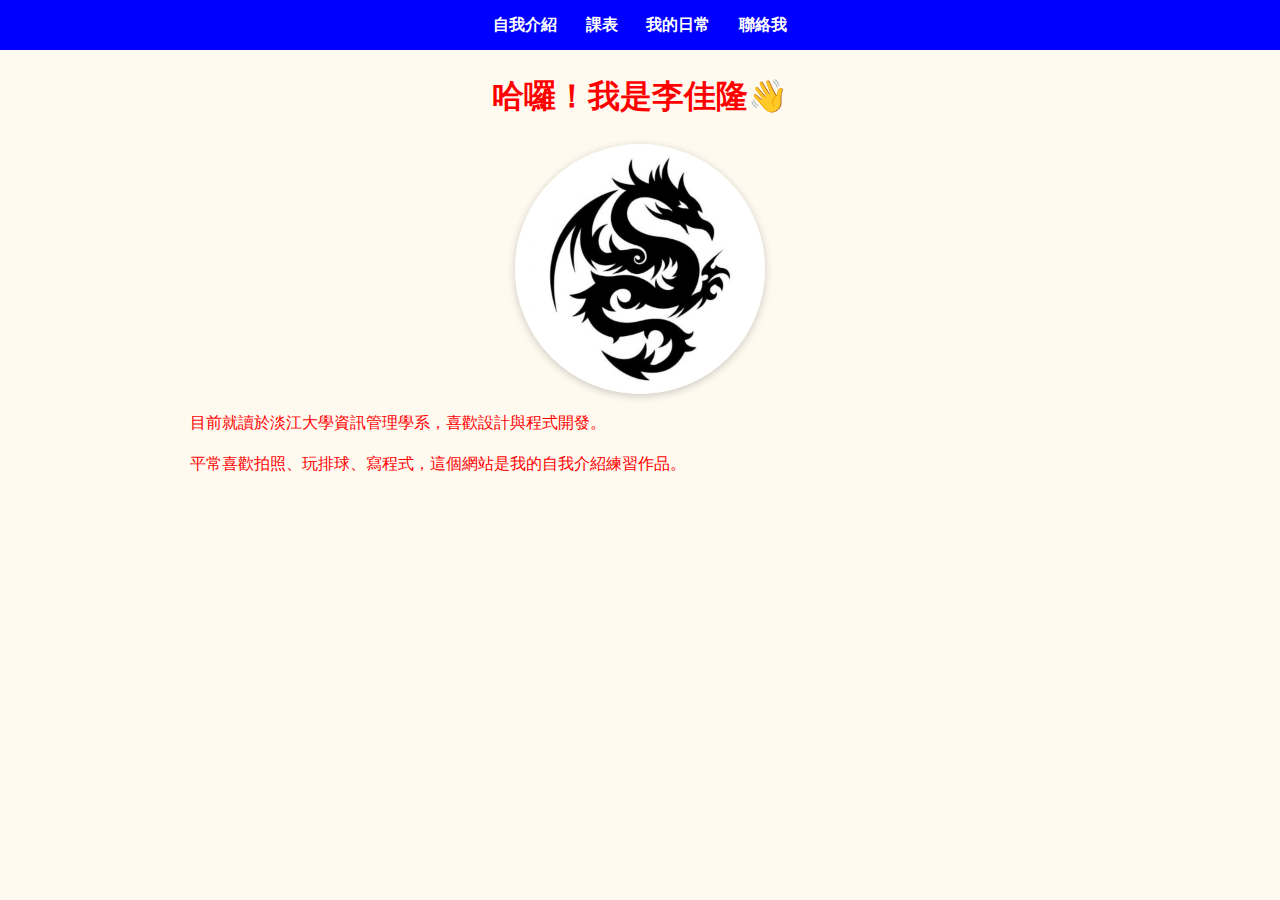
<file: index.html>
<!DOCTYPE html>
<html lang="zh-Hant">
<head>
  <meta charset="UTF-8">
  <title>自我介紹</title>
  <link rel="stylesheet" href="style.css">
</head>
<body>
  <nav class="nav">
    <a href="index.html" class="nav__link">自我介紹</a>
    <a href="schedule.html" class="nav__link">課表</a>
    <a href="gallery.html" class="nav__link">我的日常</a>
    <a href="contact.html" class="nav__link">聯絡我</a>
  </nav>

  <div class="container">
    <h1>哈囉！我是李佳隆👋</h1>
    <img src="images/me.jpg" alt="我的照片" class="avatar">
    <p>目前就讀於淡江大學資訊管理學系，喜歡設計與程式開發。</p>
    <p>平常喜歡拍照、玩排球、寫程式，這個網站是我的自我介紹練習作品。</p>
  </div>
</body>
</html>
</file>
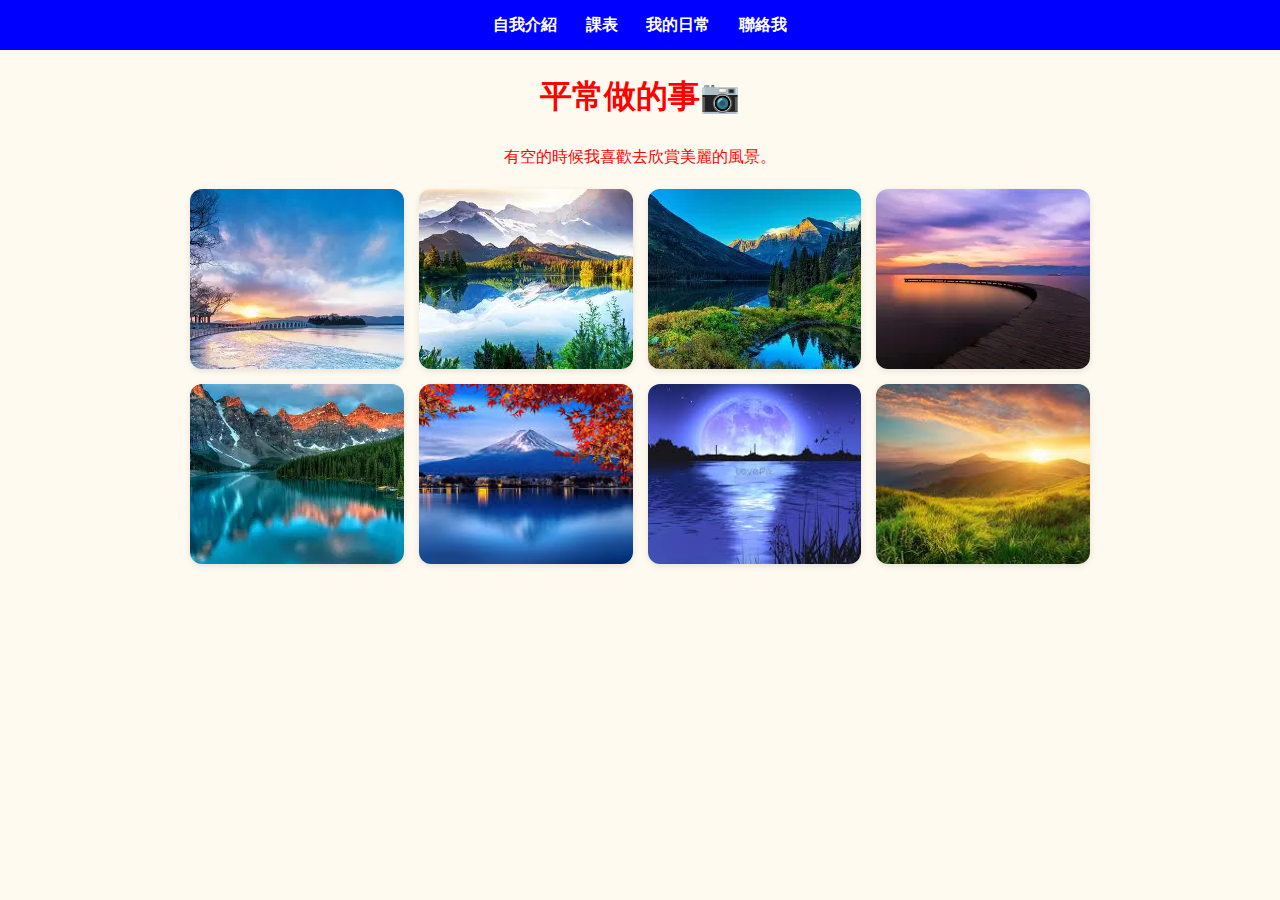
<file: gallery.html>
<!DOCTYPE html>
<html lang="zh-Hant">
<head>
  <meta charset="UTF-8">
  <title>我的日常</title>
  <link rel="stylesheet" href="style.css">
</head>
<body>
  <nav class="nav">
    <a href="index.html" class="nav__link">自我介紹</a>
    <a href="schedule.html" class="nav__link">課表</a>
    <a href="gallery.html" class="nav__link">我的日常</a>
    <a href="contact.html" class="nav__link">聯絡我</a>
  </nav>

  <div class="container">
    <h1>平常做的事📷</h1>
    <p style="text-align:center;">有空的時候我喜歡去欣賞美麗的風景。</p>
    <div class="gallery">
      <img src="images/image1.jpg" alt="照片1">
      <img src="images/image2.jpg" alt="照片2">
      <img src="images/image3.jpg" alt="照片3">
      <img src="images/image4.jpg" alt="照片4">
      <img src="images/image5.jpg" alt="照片5">
      <img src="images/image6.jpg" alt="照片6">
      <img src="images/image7.jpg" alt="照片7">
      <img src="images/image8.jpg" alt="照片8">
    </div>
  </div>
</body>
</html>
</file>
<file: style.css>
/* === 顏色與基本設定 === */
/* 
  :root 是全域變數區，可以定義網站會用到的主要顏色或字型設定。
  這裡設定了主色、深色版本、文字顏色、背景顏色等。
  使用時用 var(--變數名稱) 就能套用。
*/
:root {
  --main-color: #0000ff;   /* 主色：亮橘黃色（按鈕、導覽列背景） */
  --main-dark: #00ff00;    /* 主色加深版（滑鼠移過去時使用） */
  --text-color: #ff0000;      /* 主要文字顏色（深灰） */
  --bg-light: #fffaf0;     /* 頁面背景色（淡黃色） */
}

/* === 全站 body 設定 === */
body {
  font-family: "Noto Sans TC", sans-serif;  /* 全站字體（使用 Noto Sans TC 中文字型） */
  background-color: var(--bg-light);        /* 套用上面定義的背景色變數 */
  color: var(--text-color);                 /* 套用文字顏色變數 */
  margin: 0;                                /* 取消瀏覽器預設外距 */
  line-height: 1.6;                         /* 行距設為 1.6，讓文字比較好閱讀 */
}

/* === 導覽列樣式 === */
.nav {
  background-color: var(--main-color);  /* 導覽列背景使用主色 */
  text-align: center;                   /* 導覽列項目置中 */
  padding: 12px;                        /* 上下內距 12px */
}

/* 導覽列裡的連結樣式 */
.nav__link {
  color: #fff;              /* 文字顏色白色 */
  text-decoration: none;    /* 移除底線 */
  margin: 0 12px;           /* 左右間距 12px */
  font-weight: bold;        /* 加粗字體 */
}

/* 滑鼠移到連結上時的效果 */
.nav__link:hover {
  color: var(--main-dark);  /* 顏色變深一點 */
}

/* === 容器設定 === */
/* 
  container 是主要版面容器，用來限制網頁內容最大寬度，
  讓內容不會太寬、保持整齊置中。
*/
.container {
  width: 80%;          /* 寬度為螢幕的 80% */
  max-width: 900px;    /* 最大寬度 900px，避免在大螢幕太寬 */
  margin: 20px auto;   /* 上下外距 20px，左右自動置中 */
}

/* === 標題樣式 === */
h1, h2 {
  text-align: center;         /* 標題置中 */
  color: var(--text-color);   /* 使用主要文字顏色 */
}

/* === 按鈕樣式 === */
.btn {
  background-color: var(--main-color);  /* 背景使用主色 */
  color: white;                         /* 按鈕文字白色 */
  padding: 10px 18px;                   /* 上下 10px、左右 18px 內距 */
  border: none;                         /* 移除預設邊框 */
  border-radius: 8px;                   /* 圓角 8px */
  cursor: pointer;                      /* 滑鼠移過去變手指圖示 */
  display: inline-block;                /* 讓按鈕能正常排列 */
}

/* === 滑鼠移上按鈕的互動效果 === */
.btn:hover {
  background-color: var(--main-dark);  
  /* 顏色變化：
     當滑鼠移上去時，背景顏色會改成 --main-dark（主色加深版），
     給使用者「可互動」的視覺回饋。 */

  box-shadow: 0 4px 8px rgba(0,0,0,0.2);  
  /* 陰影效果：
     在按鈕下方產生柔和陰影（X 位移 0、Y 位移 4px、模糊 8px），
     顏色為半透明黑色 rgba(0,0,0,0.2)。
     讓按鈕看起來浮起、有立體感。 */

  transform: translateY(-2px);  
  /* 位移效果：
     按鈕在 hover 時往上移動 2px，
     模擬「浮起」的感覺。配合 box-shadow 看起來更真實。 */
}

/* === 按鈕被點擊時的效果（Active 狀態） === */
.btn:active {
  transform: translateY(1px);  
  /* 向下位移：
     當按鈕被點擊（滑鼠按住未放開）時，
     元素會向下移動 1px，
     模擬「被按下去」的視覺效果。 */

  box-shadow: 0 2px 4px rgba(0,0,0,0.2);
  /* 陰影變小：
     陰影的距離（Y=2px, 模糊=4px）比 hover 狀態更小，
     看起來像是按鈕貼近背景、真的被壓下去了。 */
}

/* === 表格樣式 === */
table {
  width: 100%;                 /* 表格寬度佔滿容器 */
  border-collapse: collapse;   /* 合併邊框線（不會重疊出雙線） */
  margin-top: 20px;            /* 與上方內容保留間距 */
}

/* 表格的儲存格（標題與內容）共用樣式 */
th, td {
  border: 1px solid #ccc;      /* 邊框顏色淺灰色 */
  padding: 10px;               /* 內距 10px */
  text-align: center;          /* 內容置中 */
}

/* 表頭（th）另外加上背景色 */
th {
  background-color: #fff3cd;   /* 淡黃色背景 */
}

/* === 表單樣式 === */
form {
  width: 80%;             /* 寬度佔容器的 80% */
  max-width: 500px;       /* 最寬 500px */
  margin: 0 auto;         /* 置中顯示 */
}

/* 輸入框與文字區塊共用樣式 */
input, textarea {
  width: 100%;             /* 寬度撐滿父容器 */
  padding: 10px;           /* 內距 10px */
  margin-top: 8px;         /* 與上方標籤的距離 */
  border: 1px solid #ccc;  /* 邊框淺灰色 */
  border-radius: 6px;      /* 圓角 6px */
}

/* 表單的標籤（文字說明） */
label {
  font-weight: bold;       /* 加粗讓標籤更明顯 */
}

/* === 照片牆樣式 === */
/*
  gallery 是用 CSS Grid 建立的圖片牆。
  repeat(auto-fill, minmax(200px, 1fr)) 代表：
  - 每張圖片最小 200px，最多平均分配一整列空間。
  - 會自動依螢幕大小換行（RWD）。
*/
.gallery {
  display: grid;                             /* 使用格線布局 */
  grid-template-columns: repeat(auto-fill, minmax(200px, 1fr)); /* 自動分欄 */
  gap: 15px;                                 /* 每張圖片之間的間距 15px */
  margin-top: 20px;                          /* 與標題間距 */
}

/* 圖片外觀設定 */
.gallery img {
  width: 100%;                               /* 圖片撐滿格子寬度 */
  height: 180px;                             /* 固定高度 180px（保持整齊） */
  object-fit: cover;                         /* 圖片裁切填滿，不變形 */
  border-radius: 12px;                       /* 圓角 12px */
  box-shadow: 0 2px 6px rgba(0,0,0,0.1);     /* 添加陰影，讓圖片有立體感 */
  transition: transform 0.2s;                /* 設定 hover 時的放大動畫時間 */
}

/* 滑鼠移過圖片時的放大效果 */
.gallery img:hover {
  transform: scale(1.05);                    /* 放大 5% */
}

.avatar {
  width: 250px;              /* 頭貼大小 */
  height: 250px;             /* 設定高度，確保為正方形 */
  border-radius: 50%;        /* 四角圓弧成圓形 */
  object-fit: cover;         /* 圖片填滿容器，不變形 */
  display: block;            /* 讓圖片可以置中 */
  margin: 0 auto;            /* 水平置中 */
  box-shadow: 0 2px 8px rgba(0,0,0,0.2); /* 加一點陰影讓頭貼更立體 */
  transition: transform 0.2s ease; /* 加上動畫過渡 */
}

.avatar:hover {
  transform: scale(1.05);    /* 滑鼠移上去放大 */
  box-shadow: 0 6px 12px rgba(0,0,0,0.25); /* 陰影加強，產生懸浮感 */
}

.btn-group {
  text-align: right; /* 改成 right 就靠右 */
  margin-top: 10px;
}
</file>
